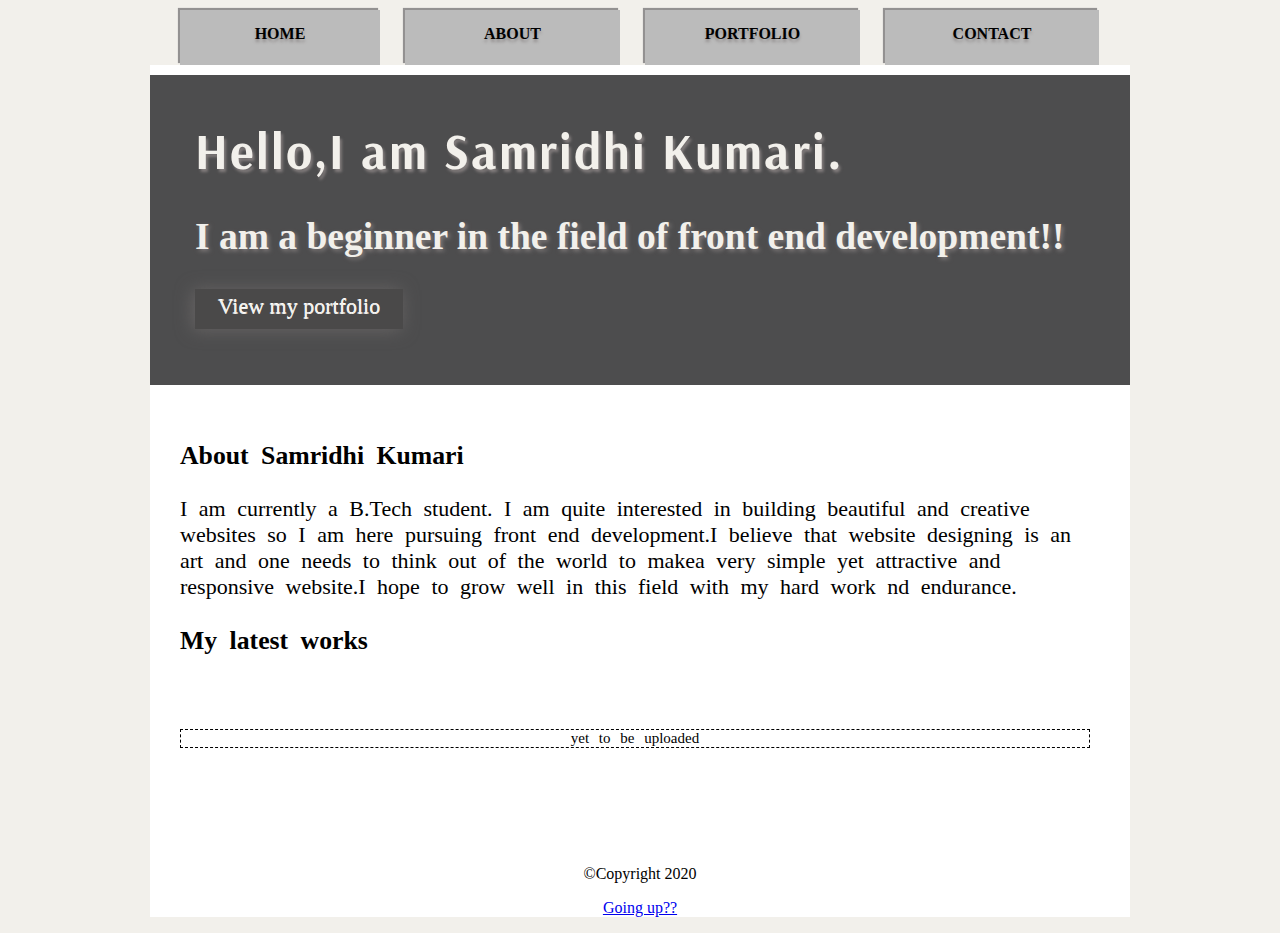
<file: index.html>
<!Doctype html>
<html>
<head>
  <title>Samridhi Kumari portfolio </title>
  </head>
  <link rel="stylesheet" href="css/style.css"/>
<body>
  <div id="container">
  <meta charset= "UTF-8">
  <meta name="viewpoint" content="width=device-width,initial-scale=1.0">
<ul>
  <li class="sec"> <a class="navbar"  href="index.html">Home</a></li>
  <li class="sec">  <a class="navbar"  href="about.html">About</a></li>
  <li class="sec"> <a class="navbar" href="portfolio.html">Portfolio</a></li>
  <li class="sec"> <a class="navbar" href="contact.html">Contact</a></li>
  </ul>
<div id="header">
<h1>Hello,I am Samridhi Kumari.</h1>
<h2>I am a beginner in the field of front end development!!</h2>
<p class="btn"> <a class="portbtn" href="portfolio.html">View my portfolio</a> </P>


</div>
<div id="content">
<h3>About Samridhi Kumari</h3>
<p>I am currently a B.Tech student. I am quite interested in building beautiful and creative websites so I am here pursuing front end development.I believe that  website designing is an art and one needs to think out of the world to makea very simple yet attractive and responsive website.I hope to grow well in this field with my hard work nd endurance.</p>
 <h3>My latest works </h3>
   <div class="work">yet to be uploaded </div>




  </div>
<br/>
<br/>
<br/>
<br/>
<br/>
<br/>
  <footer><p>&copy;Copyright 2020</p>
<p> <a href="#">Going up??</a></p>
  </footer>







    </div>
  </body>







</html>
</file>
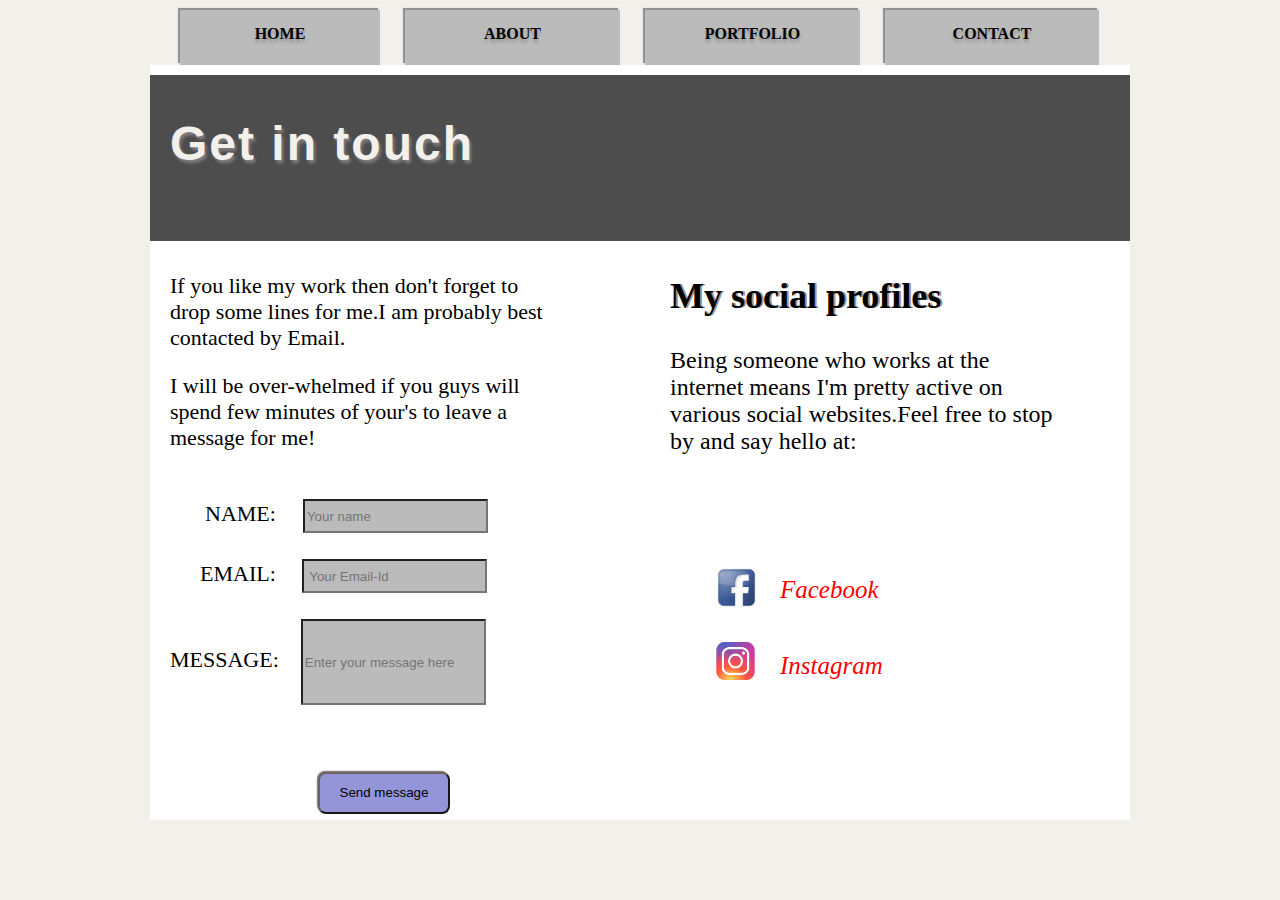
<file: contact.html>
<!Doctype html>
<html>
<head>
  <title>Samridhi Kumari portfolio </title>
  </head>
  <link rel="stylesheet" href="css-3/style.css"/>
<body>
  <div id="container">
  <meta charset= "UTF-8">
  <meta name="viewpoint" content="width=device-width,initial-scale=1.0">
<ul id="mainlist">
  <li class="sec"> <a class="navbar"  href="index.html">Home</a></li>
  <li class="sec">  <a class="navbar"  href="about.html">About</a></li>
  <li class="sec"> <a class="navbar"  href="portfolio.html">Portfolio</a></li>
  <li class="sec"><a class="navbar"  href="contact.html">Contact</a></li>
  </ul>
  <header id="contact">
    <h2>Get in touch</h2>
  </header>
  <div id="all">
  <div id="para">
    <p>If you like my work then don't forget to drop some lines for me.I am probably best contacted by Email.            </p>
    <p>I will be over-whelmed if you guys will spend few minutes of your's to leave a message for me!</p>
  </div>
  <br/>



  <div class="inone"> NAME:&nbsp&nbsp&nbsp&nbsp<input  id="name" style="height:28px"  name=" name" placeholder="Your name" class="long"/></div><br/>
  <div class="intwo"> EMAIL:&nbsp&nbsp&nbsp&nbsp<input id="gmail" style="height:28px"  name="email" placeholder=" Your Email-Id" class="long"/></div><br/>
  <div> MESSAGE:&nbsp&nbsp&nbsp&nbsp<input style="height:80px" name="msg" placeholder="Enter your message here" class="long"/></div>
  <br/>
  <br/>
  <div id="profiles">
    <h2> My social profiles</h2>
    <p> Being someone who works at the internet means I'm pretty active on various social websites.Feel free to stop by and say hello at: </p>

<ul>
    <li > <a href="https://www.facebook.com/samridhi.kumari.750"><p id="first">Facebook</p><div class="img" style="background:url(fb-icon.png)"> </div> </a> </li>
  <br/>

     <li> <a href="https://instagram.com/samridhi.s.r.s_4?igshid=npst235x3edu"><p id="second">Instagram</p><div class="imgg" style="background:url(instagram-icon.png)"> </div> </a> </li>
</ul>
  </div>

  <button style="height:10px;width:15px" id="btn" type="submit">Send message</button>
</div>

  </div>
  </body>
</file>
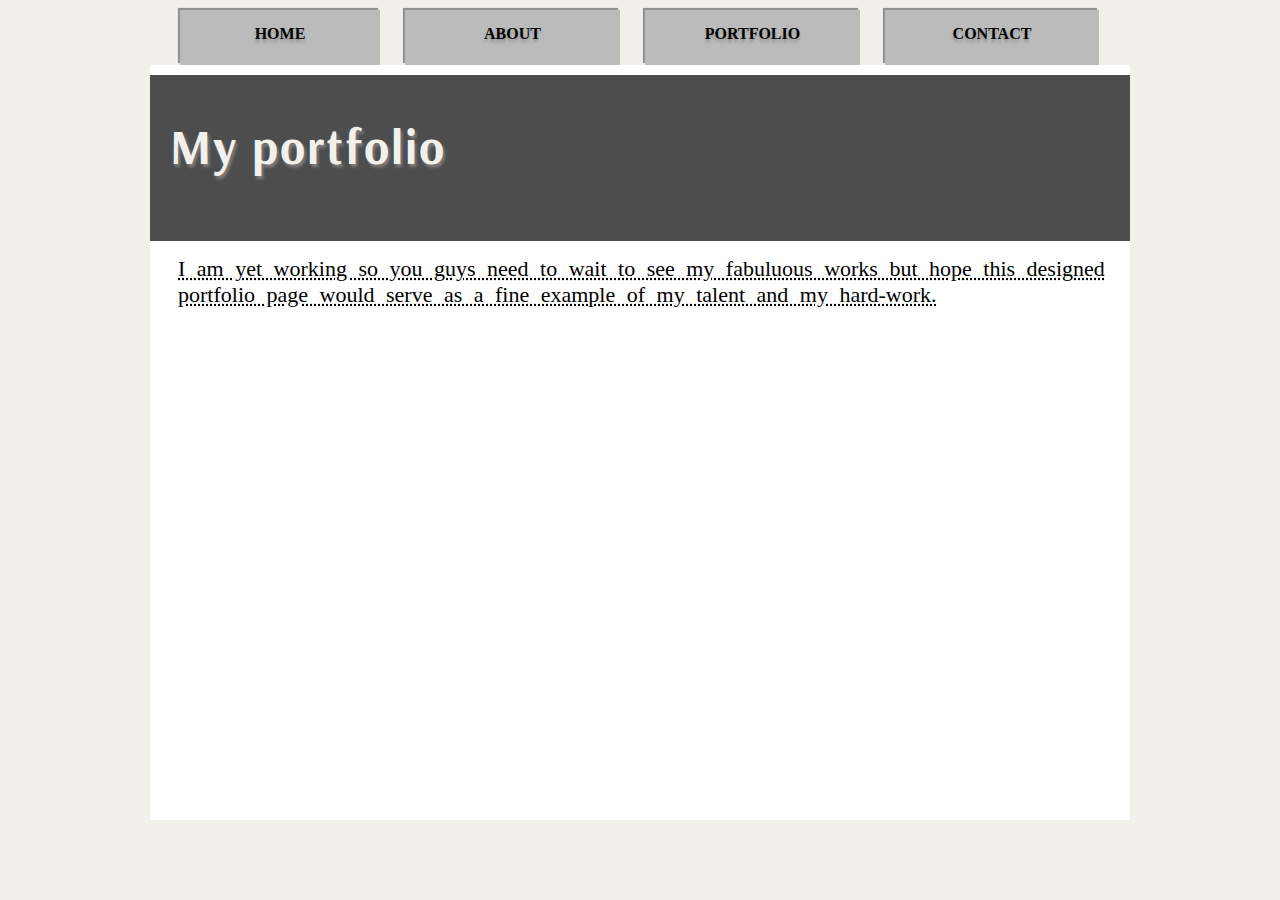
<file: portfolio.html>
<!Doctype html>
<html>
<head>
  <title>Samridhi Kumari portfolio </title>
  </head>
  <link rel="stylesheet" href="css-2/style.css"/>
<body>
  <div id="container">
  <meta charset= "UTF-8">
  <meta name="viepoint" content="width=device-width,initial-scale=1.0">
<ul>
  <li class="sec"> <a class="navbar"  href="index.html">Home</a></li>
  <li class="sec">  <a  class="navbar"  href="about.html">About</a></li>
  <li class="sec"> <a   class="navbar"  href="portfolio.html">Portfolio</a></li>
  <li class="sec"><a class="navbar"   href="contact.html">Contact</a></li>
  </ul>
  <header id="mywork">
<h2> My portfolio </h2>
   </header>
   <div class="lines">
     I am yet working so you guys need to wait to see my fabuluous works but hope this designed portfolio page would serve as a fine example of my talent and my hard-work.
   </div>

  </div>
  </body>
</file>
<file: css/style.css>
@import url('https://fonts.googleapis.com/css2?family=Suez+One&display=swap');
@import url('https://fonts.googleapis.com/css2?family=Ranchers&display=swap');
@import url('https://fonts.googleapis.com/css2?family=Arsenal:wght@700&family=Suez+One&display=swap');
body{
  background-color:#f2f0eb;
  margin:0px;
  padding:0px;
  border:0px;
  }
  #container{
    width:980px;
    margin:0px auto;

  }

ul{
  overflow-x:hidden;
  list-style:none;
  margin:0px auto 0px auto;
  width:960px;
  background:#f2f0eb;
}
.sec{
  height:40px;
  float:left;
  font-weight:bold;
  text-transform:uppercase;
  width:185px;
  text-align:center;


}
.sec:nth-child(1){
padding:15px 15px 0px 15px;
margin:10px 25px 0px 0px;
background-color:#bbb;
width:170px;
margin:10px 25px 0px -10px;
box-shadow: -2px -2px 0px 0.1px #939191;
text-shadow: 0px 3px 3px #928e8e;
}
.sec:nth-child(2){
  padding:15px 15px 0px 15px;
  margin:10px 25px 0px 0px ;
  background-color:#bbb;
  box-shadow: -2px -2px 0px 0.1px #939191;
  text-shadow: 0px 3px 3px #928e8e;
}


.sec:nth-child(3){
  padding:15px 15px 0px 15px;
  margin:10px 25px 0px 0px;
  background-color:#bbb;
  box-shadow: -2px -2px 0px 0.1px #939191;
  text-shadow:  0px 3px 3px #928e8e;
}

.sec:nth-child(4){
  padding:15px 15px 0px 15px;
  margin:10px 25px 0px 0px;
  background-color:#bbb;
  width:184px;
  box-shadow: -2px -2px 0px 0.1px #939191;
  text-shadow: 0px 3px 3px #928e8e;

}

#header{
  background-color:#4d4d4e;
  height:300px;


  margin:10px 0px 20px 0px;
  padding:10px 0px 0px 45px;
  font-size:25px;
}
#header h1{
  font-family:'Arsenal',sans-serif;
  letter-spacing:2px;
  color:#f2f0eb;
  text-shadow:2px 3px 3px #847e7e;
}
#header h2{
  text-shadow:2px 2px 4px #847e7e;
  color:#f2f0eb;
}
#content{

  word-spacing:6px;

  margin:0px 0px 0px 20px;
  padding:10px 40px 40px 10px;
  font-size:22px;
}
footer{
  text-align:center;
}

#container,footer{
  background-color:#fff;
}
.btn{
  text-align:center;
  background-color:#4a4949;
  font-size:22px;
  width:208px;
  height:40px;
  display:block;
  overflow:hidden;
  line-height:35px;
  box-shadow:-2px 1px 17px 0.1px #686565;
}
.navbar {
  text-decoration-line:none;
  color:#000;
}
.portbtn{
  text-decoration: none;
    color: #f2f0eb;
    text-shadow: 0px -1px 0.5px #fff;
}
.work{
  text-align: center;
    font-size: 15px;
    position: relative;
    top: 47px;
    border: 1px dashed #000;
}
</file>
<file: css-3/style.css>
body{
  background-color:#f2f0eb;
  margin:0px;
  padding:0px;
  border:0px;
  }
    ul{
    overflow-x:hidden;
    list-style:none;
    margin:0px auto 0px auto;
    width:960px;
    background:#f2f0eb;
  }
  .sec{
    height:40px;
    float:left;
    font-weight:bold;
    text-transform:uppercase;
    width:185px;
    text-align:center;

  }
  .sec:nth-child(1){
  padding:15px 15px 0px 15px;
  margin:10px 25px 0px 0px;
  background-color:#bbb;
  width:170px;
  margin:10px 25px 0px -10px;
  box-shadow: -2px -2px 0px 0.1px #939191;
  text-shadow: 0px 3px 3px #928e8e;
  }
  .sec:nth-child(2){
    padding:15px 15px 0px 15px;
    margin:10px 25px 0px 0px ;
    background-color:#bbb;
    box-shadow: -2px -2px 0px 0.1px #939191;
    text-shadow: 0px 3px 3px #928e8e;
  }
  .sec:nth-child(3){
    padding:15px 15px 0px 15px;
    margin:10px 25px 0px 0px;
    background-color:#bbb;
    box-shadow: -2px -2px 0px 0.1px #939191;
    text-shadow:  0px 3px 3px #928e8e;
  }

  .sec:nth-child(4){
    padding:15px 15px 0px 15px;
    margin:10px 25px 0px 0px;
    background-color:#bbb;
    width:184px;
    box-shadow: -2px -2px 0px 0.1px #939191;
    text-shadow: 0px 3px 3px #928e8e;
  }
  #contact{
  background-color:#4d4d4e;
  font-size:32px;
  padding:1px 0px 56px 20px ;
  height:109px;

  color:#f2f0eb;
  margin:10px 0px 0px 0px;
  font-family:'Arsenal',sans-serif;
  letter-spacing:2px;
  text-shadow:2px 3px 3px #847e7e;
  }
  #container{
    width:980px;
    margin:0px auto;
    background-color:#fff;
    overflow-y: hidden;
    height: 820px;
    overflow-x: hidden;
}
#all{
  font-size:22px;
  padding:10px 0px 10px 20px;
  height:600px;
}
#btn{
  background:#9494d8;
  height: 42px !important;
    width: 132px !important;
    border-radius: 8px;
    border-color: none;
    border-color: #6c6262;
    box-shadow: -1px -1px 0px 0.2px #8d8383;
    position: relative;
    right: -148px;
    top:-495px;
}
.long{
  background:#bbb;

}
#profiles{
  position: relative;
    left: 500px;
    font-size: 24px;
    top: -512px;
    width: 40%;
    background-color:#fff;
}
#para{
  width:40%;
}
#profiles h2{
  text-shadow: 2px 0px 0.1px #9d9696;
}
.img{
  height:43px;
  width:43px;
  background-size:cover !important;
  background-position:center !important;
}
.imgg{
  background: url(fb-icon.png);
    height: 50px;
    width: 51px;
    background-size: cover !important;
    background-position:center !important;
}
#profiles ul{
  background:#fff;
  width:420px;
  overflow-x:hidden;
}
.img{
  position:relative;
  left:5px;
  top:9px;
}
.imgg{
  position:relative;
  top:-69px;

}
#first{
  position:relative;
  top:72px;
  text-indent:70px;
}
#second{
  position:relative;
  text-indent:70px;
}
#name{
  position:relative;
  left:5px;
}
#gmail{
  position:relative;
  left:4px;
}
.inone{
  position:relative;
  left:35px;
}
.intwo{
  position:relative;
  left:30px;
}
#profiles ul a{
  text-decoration-line:none !important;
  font-size:25px;
  color:#f00;
  font-style:italic;
}
.navbar {
  text-decoration-line:none;
  color:#000;
}
</file>
<file: css-2/style.css>
@import url('https://fonts.googleapis.com/css2?family=Arsenal:wght@700&family=Suez+One&display=swap');
body{
  background-color:#f2f0eb;
  margin:0px;
  padding:0px;
  border:0px;
  }
  ul{
    overflow-x:hidden;
    list-style:none;
    margin:0px auto 0px auto;
    width:960px;
    background:#f2f0eb;
  }
  .sec{
    height:40px;
    float:left;
    font-weight:bold;
    text-transform:uppercase;
    width:185px;
    text-align:center;

  }
  .sec:nth-child(1){
  padding:15px 15px 0px 15px;
  margin:10px 25px 0px 0px;
  background-color:#bbb;
  width:170px;
  margin:10px 25px 0px -10px;
  box-shadow: -2px -2px 0px 0.1px #939191;
  text-shadow: 0px 3px 3px #928e8e;
  }
  .sec:nth-child(2){
    padding:15px 15px 0px 15px;
    margin:10px 25px 0px 0px ;
    background-color:#bbb;
    box-shadow: -2px -2px 0px 0.1px #939191;
    text-shadow: 0px 3px 3px #928e8e;
  }
  .sec:nth-child(3){
    padding:15px 15px 0px 15px;
    margin:10px 25px 0px 0px;
    background-color:#bbb;
    box-shadow: -2px -2px 0px 0.1px #939191;
    text-shadow:  0px 3px 3px #928e8e;
  }

  .sec:nth-child(4){
    padding:15px 15px 0px 15px;
    margin:10px 25px 0px 0px;
    background-color:#bbb;
    width:184px;
    box-shadow: -2px -2px 0px 0.1px #939191;
    text-shadow: 0px 3px 3px #928e8e;

  }
  .navbar {
    text-decoration-line:none;
    color:#000;
  }
  #container{
    width:980px;
    margin:0px auto;
    background-color:#fff;
    overflow-y: hidden;
    height: 820px;
    overflow-x: hidden;
  }
  #mywork{
  background-color:#4d4d4e;
  font-size:32px;
  padding:1px 0px 56px 20px ;
  height:109px;

  color:#f2f0eb;
  margin:10px 0px 0px 0px;
  font-family:'Arsenal',sans-serif;
  letter-spacing:2px;
  text-shadow:2px 3px 3px #847e7e;
  }
  .lines{
    padding: 15px 10px 20px 28px;
    font-size: 22px;
    text-decoration:underline;
    text-decoration-style:dotted;
    word-spacing:6px;
  }
</file>
